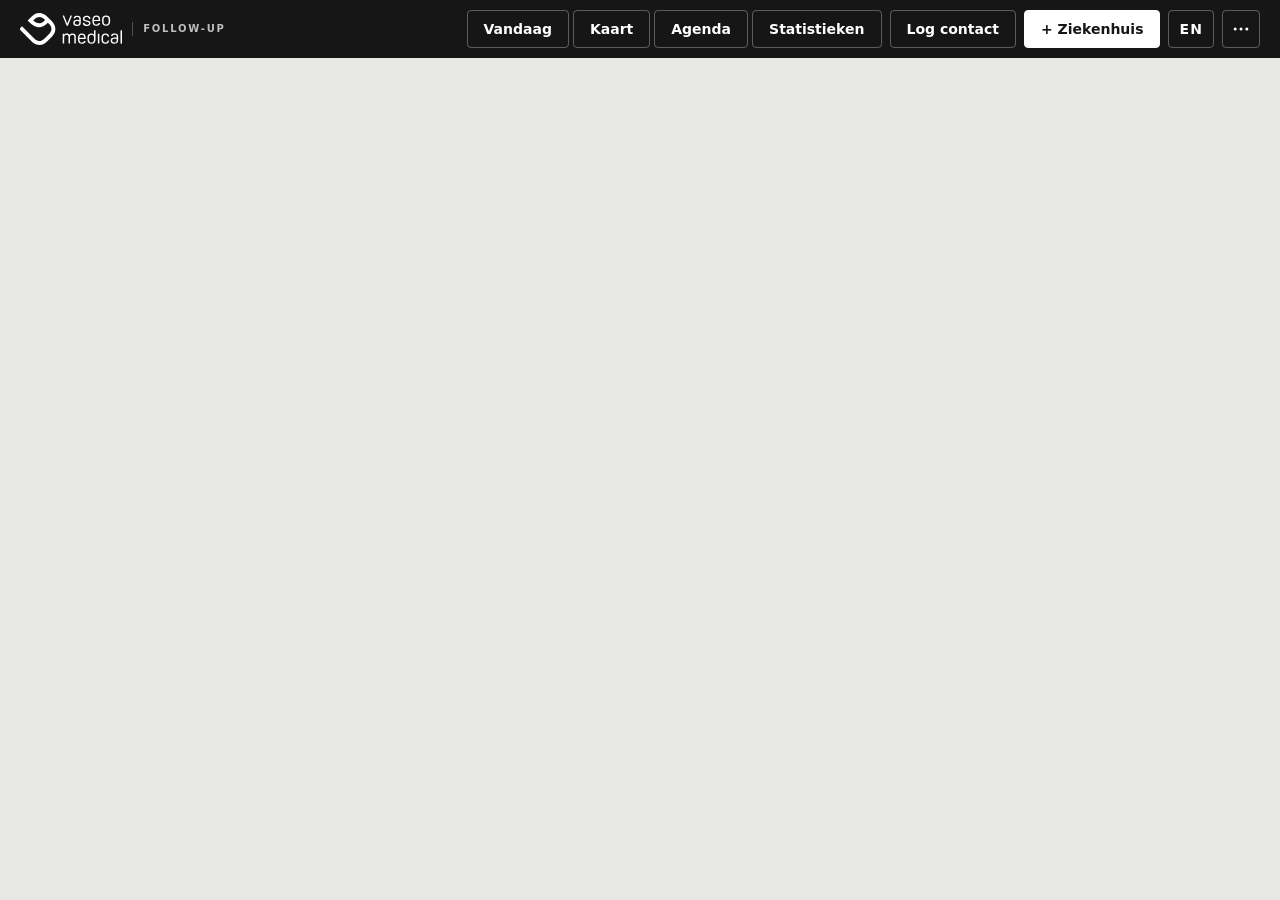
<file: index.html>
<!doctype html>
<html lang="nl">
<head>
  <meta charset="utf-8">
  <meta http-equiv="refresh" content="0; url=public/">
  <title>Follow-Up Vaseo</title>
</head>
<body><a href="public/">Open Follow-Up Vaseo</a></body>
</html>
</file>
